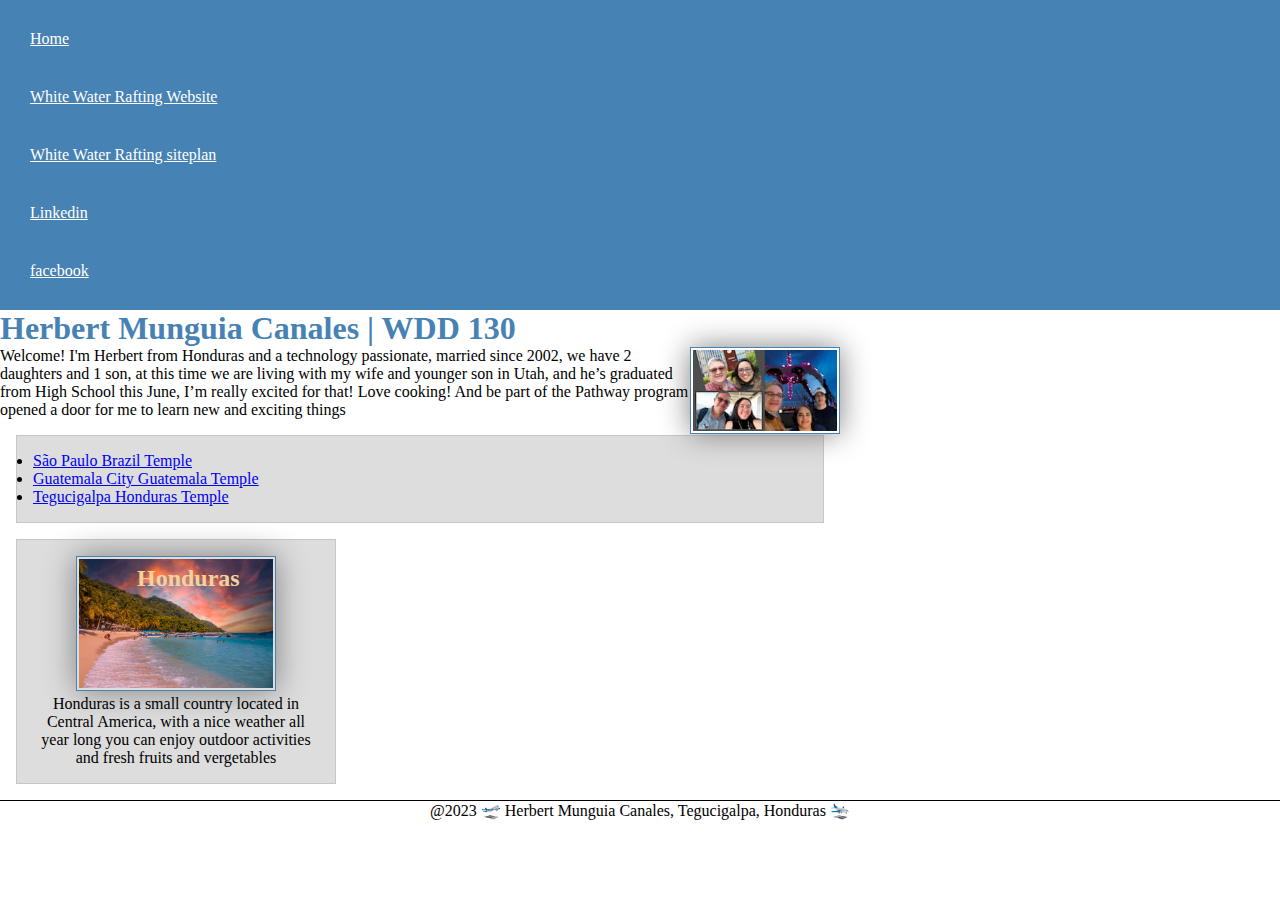
<file: index.html>
<!DOCTYPE html>
<html lang="en-US">
<head>
<meta charset="utf-8">
<meta name="viewport" content="width=device-width, initial-scale=1.0">
<meta name="description" content="Herbert Munguia WDD130 learn web programming BYUI Honduras">
<meta name="author" content="Herbert Munguia Canales">
<title>Herbert Munguia | WDD 130</title>
<link rel="stylesheet" href="styles/styles.css">
</head>
<body>
<header>
<nav>
    <a href="#">Home</a>
    <a href="wwr/">White Water Rafting Website</a>
    <a href="wwr/site-plan-rafting.html">White Water Rafting siteplan</a>
    <a href="https://www.linkedin.com/in/herbertmunguiacanales/?locale=en_US" target="_blank">Linkedin</a>
    <a href="https://www.facebook.com/herbert.munguia.1/" target="_blank">facebook</a>
</nav>
</header>
<main>
    <h1>Herbert Munguia Canales | WDD 130</h1>
    <img src="images/profile.jpg" alt="Me and my family">
    <p>Welcome! I'm Herbert from Honduras and a technology passionate, married since 2002, we have 2 daughters and 1 son, at this time we are living with my wife and younger son in Utah, and he’s graduated from High School this June, I’m really excited for that!
        Love cooking! And be part of the Pathway program opened a door for me to learn new and exciting things </p>

        <ul class="box">
            <li><a href="https://content.churchofjesuschrist.org/templesldsorg/bc/Temples/photo-galleries/sao-paulo-brazil/1280x800/sao-paulo-brazil-temple-lds-246609-wallpaper.jpg" target="_blank">São Paulo Brazil Temple</a></li>
            <li><a href="https://content.churchofjesuschrist.org/templesldsorg/bc/Temples/photo-galleries/guatemala-city-guatemala/1280x800/lds-temple-guatemala-city-1021144-wallpaper.jpg" target="_blank">Guatemala City Guatemala Temple</a></li>
            <li><a href="https://content.churchofjesuschrist.org/templesldsorg/bc/Temples/photo-galleries/tegucigalpa-honduras/1280x800/tegucigalpa-honduras-temple-lds-1075376-wallpaper.jpg" target="_blank">Tegucigalpa Honduras Temple</a></li>
        </ul>
</main>
<aside class="box">
    <h2>Honduras</h2>
    <img src="images/honduras.jpg" alt="Honduras">
    <p>Honduras is a small country located in Central America, with a nice weather all year 
        long you can enjoy outdoor activities and fresh fruits and vergetables</p>
</aside>
<footer>
<p>@2023 🛫 Herbert Munguia Canales, Tegucigalpa, Honduras 🛬</p>
</footer>
</body>
<!-- Last modification 2023-06-19 -->
</html>
</file>
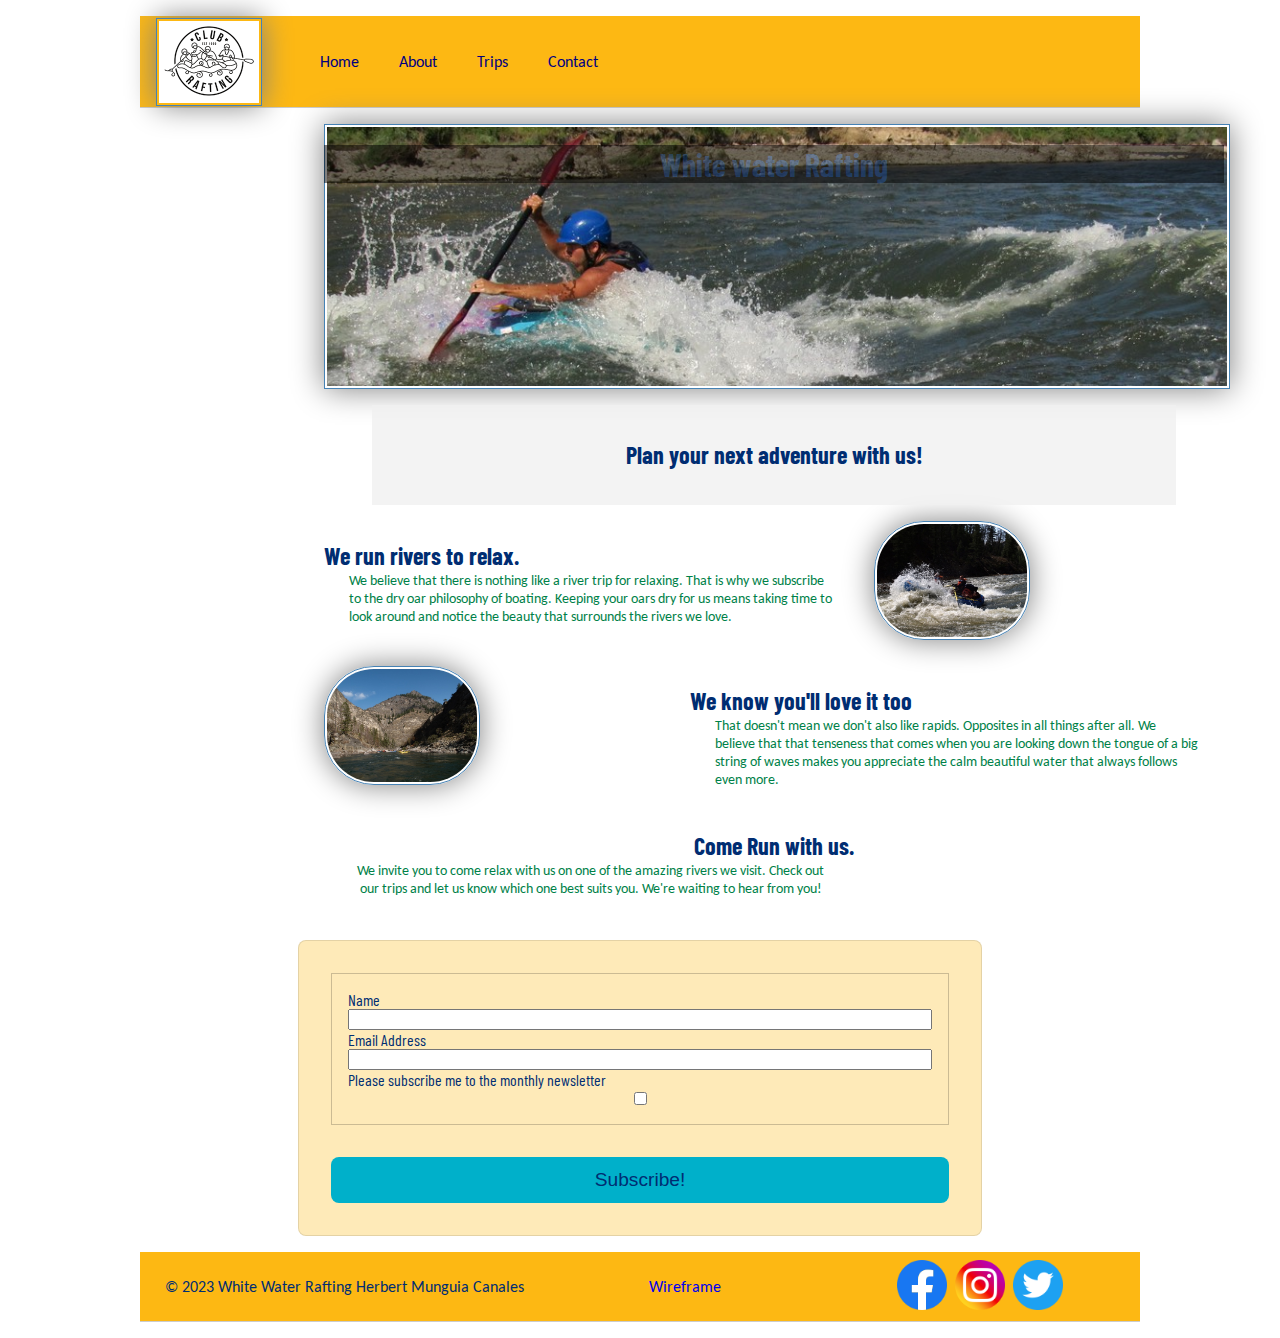
<file: wwr/index.html>
<!DOCTYPE html>
<html lang="en-US">
<head>
    <meta charset="UTF-8">
    <meta name="viewport" content="width=device-width, initial-scale=1.0">
    <meta name="description" content="Main White Water Rafting Index ">
    <meta name="author" content="Herbert Munguia Canales">
    <link rel="stylesheet" href="styles/rafting.css">
    <title>White water Rafting</title>
</head>
<body>
    <header>
        <img class="logo" src="images/logo16_200.png" alt="Rafting Site Logo">
        <nav>
            <ul class="navigation">
            <li><a href="index.html">Home</a></li>
            <li><a href="about.html">About</a></li>
            <li><a href="trips.html">Trips</a></li>
            <li><a href="contact.html">Contact</a></li>
        </ul>
        </nav>

    </header>
    <main>
        <div class="hero">
            <h1>
                White water Rafting
            </h1>
            <img src="images/salmon-kayak-banner1.jpg" alt="Hero Image">
            <div class="action">
                <h2>
                    Plan your next adventure with us!
                </h2>
              </div>
        </div>
        <div class="home-grid">
            <h2 class="home-headline-1">
                We run rivers to relax.
            </h2>
            <p class="home-paragraph-1">
                We believe that there is nothing like a river trip for relaxing.
                That is why we subscribe to the dry oar philosophy of boating.
                Keeping your oars dry for us means taking time to look around and
                notice the beauty that surrounds the rivers we love.
            </p>
            <img
              class="home-right-img"
              src="images/raft-rapid.jpg"
              alt="We run rivers"
            />
            <h2 class="home-headline-2">
                We know you'll love it too
            </h2>
            <p class="home-paragraph-2">
                That doesn't mean we don't also like rapids. Opposites in all things
                after all. We believe that that tenseness that comes when you are
                looking down the tongue of a big string of waves makes you
                appreciate the calm beautiful water that always follows even more.
            </p>
            <img
              class="home-left-img"
              src="images/salmon-boats.jpg"
              alt="Wildlife"
            />
            <h2 class="home-headline-3">
                Come Run with us.
            </h2>
            <p class="home-paragraph-3">
                We invite you to come relax with us on one of the amazing rivers
                we visit. Check out our trips and let us know which one best suits
                you. We're waiting to hear from you!
            </p>

          </div>
          <form>
            <fieldset>
                <div class="form-item">
                    <label for="name">Name</label>
                    <input type="text" id="name" name="name">
                </div>
                
                <div class="form-item">
                    <label for="email">Email Address</label>
                    <input type="email" id="email" name="email" >
                </div>
                <div class="form-item">
                    <label for="subscribe">Please subscribe me to the monthly newsletter</label>
                    <input type="checkbox" id="subscribe" name="subscribe">
                 </div>
            </fieldset>
            <button type="submit">Subscribe!</button>
        </form>
 
 
    </main>
    <footer>
        <p>&copy; 2023  White Water Rafting Herbert Munguia Canales </p>
        <p><a href="images/indexwireframe.drawio.png" target="_blank">Wireframe</a></p>
        <nav class="sociallinks">
            <a href="https://facebook.com">
                <img src="images/fblogo.png" alt="Facebook">
            </a>
            <a href="https://instagram.com">
                <img src="images/Instagram.png" alt="Instagram">
            </a>
            <a href="https://twitter.com">
                <img src="images/Twitter.png" alt="Twitter">
            </a>
        </nav>
    </footer>
</body>
</html>
</file>
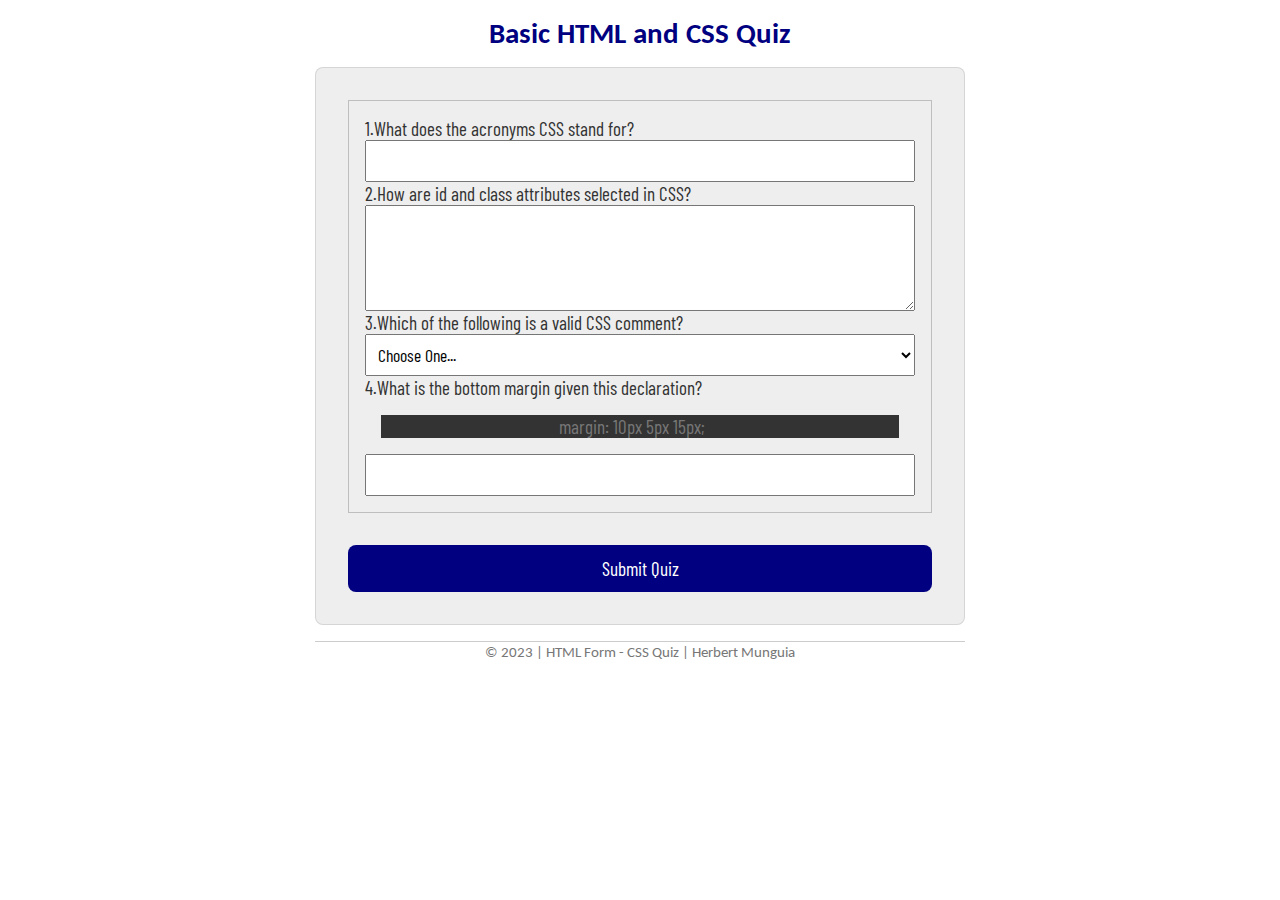
<file: quiz.html>
<!DOCTYPE html>
<html lang="en-US">
<head>
<meta charset="utf-8">
<meta name="viewport" content="width=device-width, initial-scale=1.0">
<!--Update description-->
<meta name="description" content="Basic HTML and CSS Quiz to test the abilities of the student">
<meta name="author" content="Herbert Munguia Canales">
<title>HTML CSS Quiz</title>
<link rel="stylesheet" href="styles/quiz.css">
</head>
<body>
    <header>
        <h1>Basic HTML and CSS Quiz </h1>
    </header>
    <main>
        <form>
            <fieldset>
                <div class="form-item">
                    <label for="q1">1.What does the acronyms CSS stand for?</label>
                    <input type="text" id="q1" name="q1">
                </div>
                
                <div class="form-item">
                    <label for="q2">2.How are id and class attributes selected in CSS?</label>
                    <textarea id="q2" name="q2" rows="4"></textarea>
                </div>

                <div class="form-item">
                    <label for="q3">3.Which of the following is a valid CSS comment?</label>
                    <select id="q3" name="q3">
                        <option value="">Choose One...</option>
                        <option value="a1">--</option>
                        <option value="a2">/* */</option>
                        <option value="a3">comment</option>
                    </select>
                </div>
                
                <div class="form-item">
                    <label for="q4">4.What is the bottom margin given this declaration?</label>
                    <label class="q4">margin: 10px 5px 15px;</label>
                    <input type="number" id="q4" name="q4">
                </div>

            </fieldset>
            <button type="submit">Submit Quiz</button>
        </form>

    </main>
    <footer>
        <p>&copy; 2023 | HTML Form - CSS Quiz | Herbert Munguia  </p>
    </footer>
</body>
</html>
</file>
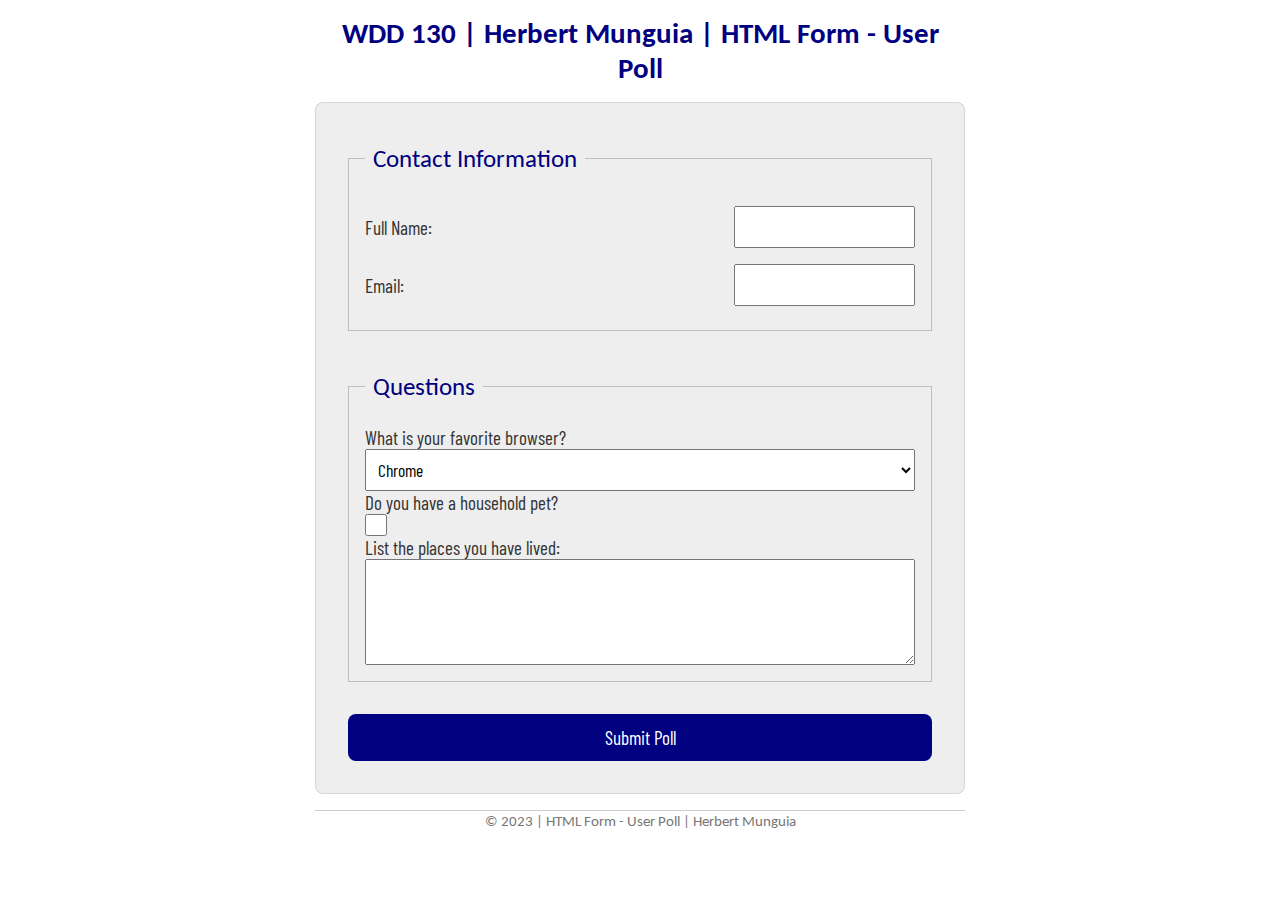
<file: week05/poll-form.html>
<!DOCTYPE html>
<html lang="en-us">
<head>
    <meta charset="UTF-8">
    <meta name="viewport" content="width=device-width, initial-scale=1.0">
    <link rel="stylesheet" href="styles/poll-form.css">
    <title>WDD 130 | HTML Form - User Poll</title>
</head>
<body>
    <header>
        <h1>WDD 130 | Herbert Munguia | HTML Form - User Poll </h1>
    </header>
    <main>
        <form>
            <fieldset>
                <legend>
                    Contact Information
                </legend>
                <div class="form-item column1">
                    <label for="fullname">Full Name:</label>
                    <input type="text" id="fullname" name="fullname">
                </div>
                <div class="form-item column1">
                    <label for="email">Email:</label>
                    <input type="email" id="useremail" name="useremail">
                </div>
            </fieldset>
            <fieldset>
                <legend>
                    Questions
                </legend>
                <div class="form-item column2">
                <label for="browser">What is your favorite browser?</label>
                <select id="browser" name="browser">
                    <option value="chrome">Chrome</option>
                    <option value="firefox">Firefox</option>
                    <option value="safari">Safari</option>
                    <option value="edge">Edge</option>
                    <option value="brave">Brave</option>
                    <option value="other">Other</option>
                </select>
                </div>
                <div class="form-item column2">
                <label for="pet">Do you have a household pet?</label>
                <input type="checkbox" id="pet" name="pet">
                </div>
                <label for="feedback">List the places you have lived:</label>
                <textarea id="feedback" name="feedback" rows="4" placeholder="Stillwater Florida, Amsterdam Netherlands, Tibuktu Mali">
                </textarea>
            </fieldset>
            <button type="submit">Submit Poll</button>
        </form>

    </main>
    <footer>
        <p>&copy; 2023 | HTML Form - User Poll | Herbert Munguia  </p>
    </footer>
</body>
</html>
</file>
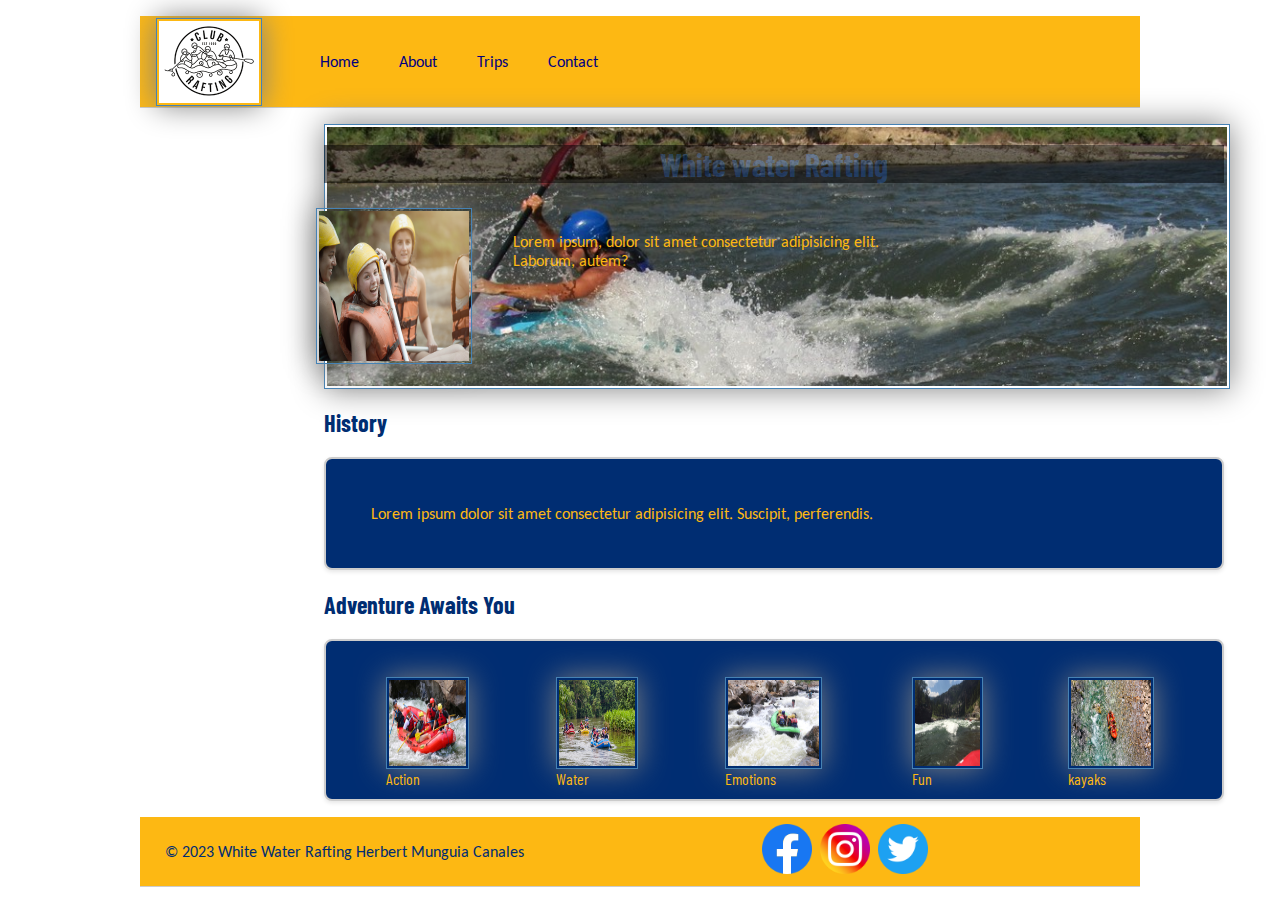
<file: wwr/about.html>
<!DOCTYPE html>
<html lang="en-US">
<head>
    <meta charset="UTF-8">
    <meta name="viewport" content="width=device-width, initial-scale=1.0">
    <meta name="description" content="Herbert Munguia WDD130 about learn web programming BYUI Honduras">
    <meta name="author" content="Herbert Munguia Canales">
    <link rel="stylesheet" href="styles/rafting.css">
    <title>About Us</title>
</head>
<body>
    <header>
        <img class="logo" src="images/logo16_200.png" alt="Rafting Site Logo">
        <nav>
            <ul class="navigation">
            <li><a href="index.html">Home</a></li>
            <li><a href="about.html">About</a></li>
            <li><a href="trips.html">Trips</a></li>
            <li><a href="contact.html">Contact</a></li>
        </ul>
        </nav>

    </header>
    <main>
        <div class="hero">
            <h1>
                White water Rafting
            </h1>
            <img src="images/salmon-kayak-banner1.jpg" alt="Hero Image">
          
            <article>
                <img src="images/rafting21_600.png" alt="Customers">
                <p>Lorem ipsum, dolor sit amet consectetur adipisicing elit. Laborum, autem?</p>
            </article>
        </div>
        <div class="hero">
            <h2>
                History
            </h2>
        <section class="container">
      
            <p>
                Lorem ipsum dolor sit amet consectetur adipisicing elit. Suscipit, perferendis.
            </p>
        </section>
        </div>
        <div class="hero">
            <h2>
                Adventure Awaits You
            </h2>
        <section class="container">
              <figure>
            <img src="images/rafting19_600.jpg" alt="Adventure">
            <figcaption>Action</figcaption>
        </figure>
        <figure>
            <img src="images/rafting15_600.jpg" alt="Adventure">
            <figcaption>Water</figcaption>
        </figure>
        <figure>
        <img src="images/rafting2_600.jpg" alt="Adventure">
        <figcaption>Emotions</figcaption>
    </figure>
    <figure> 
            <img src="images/snake-rapid2.jpg" alt="Adventure">
            <figcaption>Fun</figcaption>
        </figure>
        <figure>
            <img src="images/rafting6_600.jpg" alt="Adventure">
            <figcaption>kayaks</figcaption>
        </figure>
        
        
        </section>
        </div>
    </main>
    <footer>
        <p>&copy; 2023  White Water Rafting Herbert Munguia Canales </p>
        <nav class="sociallinks">
            <a href="https://facebook.com">
                <img src="images/fblogo.png" alt="Facebook">
            </a>
            <a href="https://instagram.com">
                <img src="images/Instagram.png" alt="Instagram">
            </a>
            <a href="https://twitter.com">
                <img src="images/Twitter.png" alt="Twitter">
            </a>
        </nav>
    </footer>
</body>
</html>
</file>
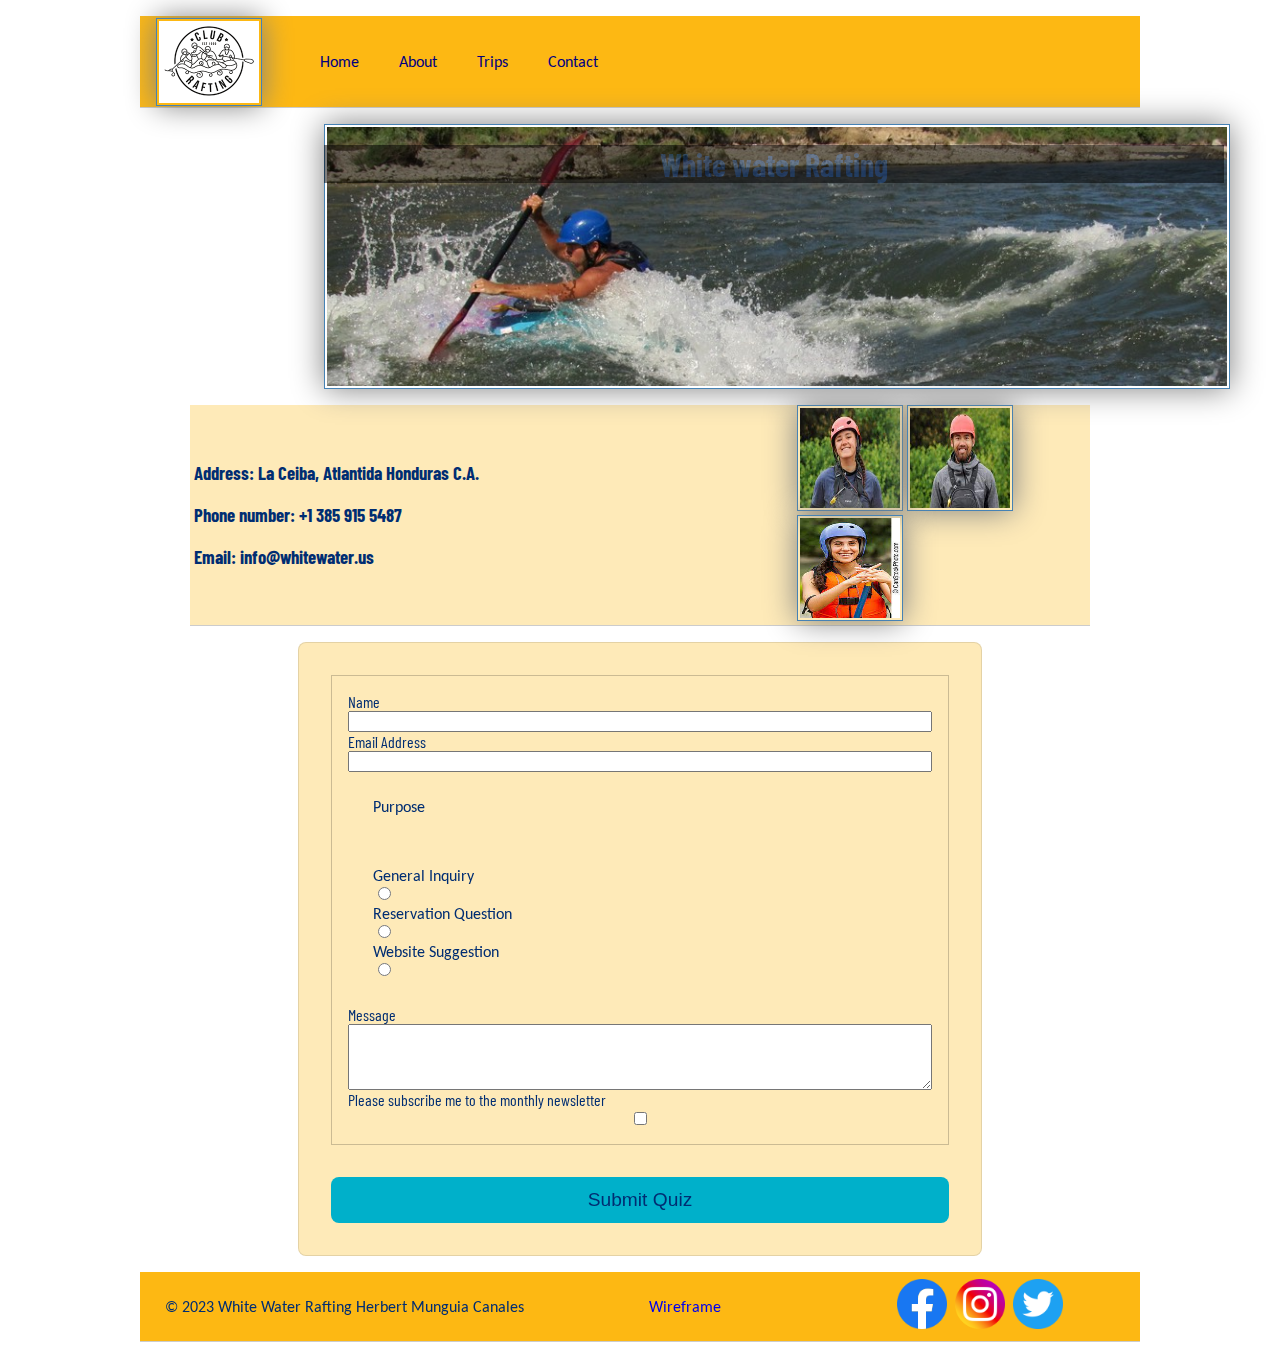
<file: wwr/contact.html>
<!DOCTYPE html>
<html lang="en-US">
<head>
    <meta charset="UTF-8">
    <meta name="viewport" content="width=device-width, initial-scale=1.0">
    <meta name="description" content="Contact Information White Water Rafting">
    <meta name="author" content="Herbert Munguia Canales">
    <link rel="stylesheet" href="styles/rafting.css">
    <title>White water Rafting Contact Us</title>
</head>
<body>
    <header>
        <img class="logo" src="images/logo16_200.png" alt="Rafting Site Logo">
        <nav>
            <ul class="navigation">
            <li><a href="index.html">Home</a></li>
            <li><a href="about.html">About</a></li>
            <li><a href="trips.html">Trips</a></li>
            <li><a href="contact.html">Contact</a></li>
        </ul>
        </nav>

    </header>
    <main>
        <div class="hero">
            <h1>
                White water Rafting
            </h1>
            <img src="images/salmon-kayak-banner1.jpg" alt="Hero Image">
           
        </div>
        <div class="content">
            <div class="address">
                <h3>Address: La Ceiba, Atlantida Honduras C.A.</h3>
                <h3>Phone number: +1 385 915 5487</h3>
                <h3>Email: info@whitewater.us</h3>

            </div>
            <div class="map">
                <iframe src="https://www.google.com/maps/embed?pb=!1m14!1m12!1m3!1d37458.23699849465!2d-86.7919791967616!3d15.794418612356008!2m3!1f0!2f0!3f0!3m2!1i1024!2i768!4f13.1!5e0!3m2!1sen!2sus!4v1688838568418!5m2!1sen!2sus" width="200" height="200" style="border:0;" allowfullscreen="" loading="lazy" referrerpolicy="no-referrer-when-downgrade"></iframe>
            </div>
            <div class="employees">
                <img src="images/employee1.jpg" alt="We are waiting for you">
                <img src="images/employee2.jpg" alt="We are waiting for you">
                <img src="images/employee3.jpg" alt="We are waiting for you">
            </div>
        </div>

     
            <form>
                <fieldset>
                    <div class="form-item">
                        <label for="name">Name</label>
                        <input type="text" id="name" name="name">
                    </div>
                    
                    <div class="form-item">
                        <label for="email">Email Address</label>
                        <input type="email" id="email" name="email" >
                    </div>
    
                    <div class="form-radio">
                        <p>Purpose<p>
                        <label for="radio1">General Inquiry</label>
                        <input type="radio" id="radio1" name="General" value="General">
                        <label for="radio2">Reservation Question</label>       
                        <input type="radio" id="radio2" name="reservation" value="reservation">
                        <label for="radio3">Website Suggestion</label>
                        <input type="radio" id="radio3" name="website" value="website">
                    </div>
                    <div class="form-item">
                        <label for="message">Message</label>
                        <textarea id="message" name="message" rows="4"></textarea>
                    </div>
                    <div class="form-item">
                        <label for="subscribe">Please subscribe me to the monthly newsletter</label>
                        <input type="checkbox" id="subscribe" name="subscribe">
                     </div>
                </fieldset>
                <button type="submit">Submit Quiz</button>
            </form>
     
 
    </main>
    <footer>
        <p>&copy; 2023  White Water Rafting Herbert Munguia Canales </p>
        <p><a href="images/contactuswireframe.drawio.png" target="_blank">Wireframe</a></p>
        <nav class="sociallinks">
            <a href="https://facebook.com">
                <img src="images/fblogo.png" alt="Facebook">
            </a>
            <a href="https://instagram.com">
                <img src="images/Instagram.png" alt="Instagram">
            </a>
            <a href="https://twitter.com">
                <img src="images/Twitter.png" alt="Twitter">
            </a>
        </nav>
    </footer>
</body>
</html>
</file>
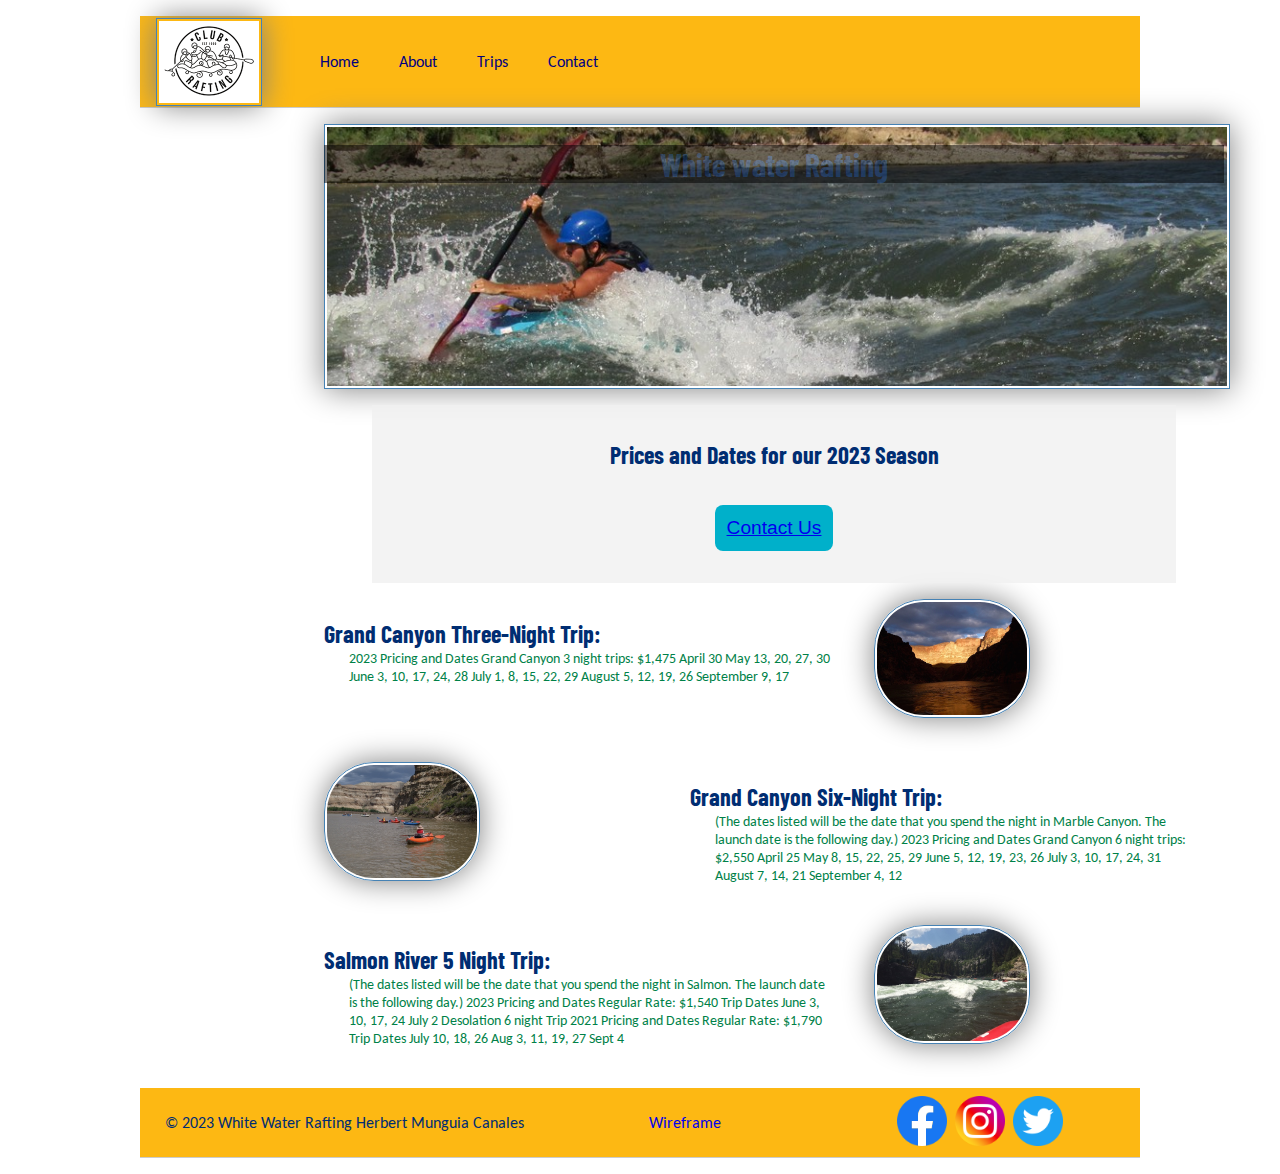
<file: wwr/trips.html>
<!DOCTYPE html>
<html lang="en-US">
<head>
    <meta charset="UTF-8">
    <meta name="viewport" content="width=device-width, initial-scale=1.0">
    <meta name="description" content="Trips Information White Water Rafting">
    <meta name="author" content="Herbert Munguia Canales">
    <link rel="stylesheet" href="styles/rafting.css">
    <title>White water Rafting Trips</title>
</head>
<body>
    <header>
        <img class="logo" src="images/logo16_200.png" alt="Rafting Site Logo">
        <nav>
            <ul class="navigation">
            <li><a href="index.html">Home</a></li>
            <li><a href="about.html">About</a></li>
            <li><a href="trips.html">Trips</a></li>
            <li><a href="contact.html">Contact</a></li>
        </ul>
        </nav>

    </header>
    <main>
        <div class="hero">
            <h1>
                White water Rafting
            </h1>
            <img src="images/salmon-kayak-banner1.jpg" alt="Hero Image">
            <div class="action">
                <h2>
                  Prices and Dates for our 2023 Season
                </h2>
                <button><a href="contact.html">Contact Us</a></button>
              </div>
        </div>
        <div class="home-grid">
            <h2 class="home-headline-1">
              Grand Canyon Three-Night Trip:
            </h2>
            <p class="home-paragraph-1">
              2023 Pricing and Dates Grand Canyon 3 night trips: $1,475 April 30
              May 13, 20, 27, 30 June 3, 10, 17, 24, 28 July 1, 8, 15, 22, 29
              August 5, 12, 19, 26 September 9, 17
            </p>
            <img
              class="home-right-img"
              src="images/river-evening.jpg"
              alt="We run rivers"
            />
            <h2 class="home-headline-2">
              Grand Canyon Six-Night Trip:
            </h2>
            <p class="home-paragraph-2">
              (The dates listed will be the date that you spend the night in
              Marble Canyon. The launch date is the following day.) 2023 Pricing
              and Dates Grand Canyon 6 night trips: $2,550 April 25 May 8, 15, 22,
              25, 29 June 5, 12, 19, 23, 26 July 3, 10, 17, 24, 31 August 7, 14,
              21 September 4, 12
            </p>
            <img
              class="home-left-img"
              src="images/deso-boats.jpg"
              alt="Wildlife"
            />
            <h2 class="home-headline-4">
              Salmon River 5 Night Trip: 
            </h2>
            <p class="home-paragraph-4">
              (The dates listed will be the date that
              you spend the night in Salmon. The launch date is the following
              day.) 2023 Pricing and Dates Regular Rate: $1,540 Trip Dates June 3,
              10, 17, 24 July 2 Desolation 6 night Trip 2021 Pricing and Dates
              Regular Rate: $1,790 Trip Dates July 10, 18, 26 Aug 3, 11, 19, 27
              Sept 4
            </p>
              <img
              class="home-right-img1"
              src="images/snake-rapid2 (1).jpg"
              alt="Wildlife"
            />
          </div>
 
    </main>
    <footer>
        <p>&copy; 2023  White Water Rafting Herbert Munguia Canales </p>
        <p><a href="images/tripswireframe.drawio.png" target="_blank">Wireframe</a></p>
        <nav class="sociallinks">
            <a href="https://facebook.com">
                <img src="images/fblogo.png" alt="Facebook">
            </a>
            <a href="https://instagram.com">
                <img src="images/Instagram.png" alt="Instagram">
            </a>
            <a href="https://twitter.com">
                <img src="images/Twitter.png" alt="Twitter">
            </a>
        </nav>
    </footer>
</body>
</html>
</file>
<file: styles/styles.css>
* {
    margin: 0;
    padding: 0;
    box-sizing: border-box;
}

nav {
    background-color: steelblue;
    padding: 10px;
}

nav a {
    color: white;
    display: block;
    padding: 20px;
}

h1 {
    color: steelblue;
}

img {
    width: 150px;
    height: auto;
    border: 1px solid steelblue;
    padding: 2px;
    box-shadow: 0 0 30px gray;
}

p {
    padding: 0;
}

main {
    max-width: 840px;
}

main img {
    width: 150px;
    height: auto;
    float: right;
}

aside {
    margin: 1em;
    border: 1px solid rgba(0,0,0,0.2); /* 1 */
    padding: 1em;
    background-color: #eee;
    color: #333;
    text-align: center;
    position: relative;
}

aside img {
    width: 200px;
    height: auto;
}

aside h2 {
    position: absolute;
    top: 25px;
    left: 120px;
    color: rgb(241, 211, 153);
}

footer {
    margin-top: 1em;
    border-top: 1px solid #000;
    text-align: center;
}

/* Class Selectors */

.box {
    margin: 1rem;
    border: 1px solid rgba(0,0,0,0.1);
    padding: 1rem;
    background-color: #ddd;
    color: #000;
}

aside {
    width: 20em;
    text-align: center;
}
</file>
<file: wwr/styles/rafting.css>
@import url('https://fonts.googleapis.com/css2?family=Barlow+Condensed&family=Carlito&display=swap');
:root {
    --primary-color: #002D72;
    --secondary-color:#00B0CA;
    --accent1-color: #FDB813;
    --accent2-color: #008148;

    --heading-font: "Barlow Condensed";
    --paragraph-font: "Carlito";

    --nav-background-color: #002D72;
    --nav-link-color: #FDB813;
    --nav-hover-link-color: #FFFFFF;
    --nav-hover-background-color: #00B0CA;
  }
 
  h1, h2, h3, h4, h5, h6 {
    font-family: var(--heading-font);
    color: var(--primary-color);
  }


  header {
  	margin: 1rem auto;
	  display: grid;
	  grid-template-columns: 120px 1fr 2fr;
	  align-items: center;
	  border-bottom: 1px solid #ccc;
	  max-width: 1000px;
    background-color: var(--accent1-color);
  }
  nav {
    text-align: right;
    font-family: var(--paragraph-font);
  }
  
  p {
    padding: 25px;
    color: var(--accent1-color);
    font-family: var(--paragraph-font);
  }

  img {
    width: 150px;
    height: auto;
    border: 1px solid steelblue;
    padding: 2px;
    box-shadow: 0 0 30px gray;
}

figure {
  font-family: var(--heading-font);
  color: var(--accent1-color);
}

footer {
  margin: 1rem auto;
  display: grid;
  grid-template-columns: auto auto auto auto;
  align-items: center;
  border-bottom: 1px solid #ccc;
  max-width: 1000px;
  background-color: var(--accent1-color);
  font-family: var(--paragraph-font);
}

footer img {
    width: 50px;
    height: auto;
    border: none;
    padding: 2px;
    box-shadow: none;
    
 }
 footer a:link {
    text-decoration: none;
 }

 footer p {
    padding: 25px;
    color: var(--primary-color);
 }

 button {
  margin: 1rem;
  background-color: var(--secondary-color);
  color: var(--primary-color);
  border: none;
  border-radius: .5rem;
  padding: .75rem;
  font-size: 1.2rem;
}

button:hover {
  background-color: var(--accent1-color);
 }

form {
  margin: 0 auto;
  width: 650px;
  padding: 1rem;
  border: 1px solid rgba(0, 0, 0, 0.1);
  border-radius: 0.5rem;
  background-color:  rgba(253, 184, 19, 0.3);
  display: grid;
}

fieldset {
  display: grid;
  /*grid-gap: .5rem;*/
  margin: 1rem;
  border: 1px solid rgba(0, 0, 0, 0.2);
  padding: 1rem;
  font-family: var(--paragraph-font);
}

form label {
  font-family: var(--heading-font);
}
.hero {
    position: relative;
    max-width: 900px;
    padding-left: 25%;
}
.hero img {
    display: block;
    width: 100%;
    height: auto;
  
}
.hero h1 {
    position: absolute;
    width: 100%;
    max-width: 900px;
    text-align: center;
    background-color: black;
    opacity: 0.5;
}
.hero article {
  position: absolute;
  top: 60%;
  left: 50%;
  transform: translate(-50%, -50%);
  padding: 20px;
  width: 600px;
  height: 150px;
  border-radius: 10px;
  z-index: 1;
}
.hero article img{
  width: 150px;
  height: 150px;
  background-position: right;
  opacity: 1;
}
.hero article p{
  position: absolute;
  top: 10%;
  left: 30%;
}
.box {
    margin: 1rem;
    border: 1px solid rgba(0,0,0,0.1);
    padding: 1rem;
    background-color: #2c89be;
    opacity: 0.1;
    color: #000;
}

.image {
    width: 150px;
    height: auto;
    border: 1px solid steelblue;
    padding: 2px;
    box-shadow: 0 0 30px gray;
}

.navigation {
	display: flex;
	list-style: none;
  justify-content: center;
  align-items: center;
  align-self: stretch;
}

.navigation li {
	flex: 1 1 100%;
}

.navigation a {
	display: block;
	color: navy;
	padding: 20px;
	text-decoration: none;
}

.navigation a:hover {
	color: tomato;
	font-weight: 700;
	text-decoration: underline;
}

.logo {
	margin: 0 0.25rem 0 1rem;
	width: 100px;
	height: auto;
}

.container {
  display: grid;
  grid-template-columns: auto auto auto auto auto;
  max-width: 1000px;
  background-color:var(--primary-color); 
  padding: 20px; 
  border: 2px solid #ccc; 
  border-radius: 8px; 
  box-shadow: 0 2px 4px rgba(0, 0, 0, 0.1); 
}

 .container h2, p {
  margin: 0;
}

.container img {

  width: 85%; 
  height: 100%;
  max-width: 100%;
  margin: 0px;
  
}

.content {
  display: grid;
  place-items: center;
  background-color: rgba(253, 184, 19, 0.3);
  grid-template-columns: 1fr 1fr 1fr;
  grid-gap: 10px;
  margin: 1rem auto;
  align-items: center;
  border-bottom: 1px solid #ccc;
  max-width: 900px;

}

.address {
  grid-column: 1;

}

.address p {
  color:var(--primary-color);
}

.employees {
  grid-column: 3;
 
}

.employees img {
  width: 100px;
  height: 100px;
}

.map 
  {
    grid-column: 2;
  }

.form-item {
    display: grid;
    align-items: center;

}

.form-item {
  font-family: var(--paragraph-font);
  color: var(--nav-background-color);
}
.form-radio {
  display: flex;
  flex-direction: column;
  }

.form-radio p {
  color: var(--nav-background-color);
}

.form-radio label {
  display: flex;
  align-items: center;
  font-family: var(--paragraph-font);
  color: var(--nav-background-color);
}

.form-radio input[type="radio"] {
  margin-top: 0%;
  margin-right: 50%;
}

.home-grid{
  display:grid;
  grid-template-columns:1fr 1fr 1fr 1fr 1fr;
  grid-template-rows:1fr 1fr 1fr;
  grid-gap:1em;
  max-width: 900px;
  padding-left: 25%;
}
.home-grid p {
  color: var(--accent2-color);
}

.home-headline-1 {
   
  grid-column:1/4;
  grid-row:1/2;
  font-size: 1.5em;
}

.home-headline-2 {
 grid-column: 3/6;
 grid-row: 2/3;
 font-size: 1.5em;
}

.home-headline-3 {
 grid-column: 1/6;
 grid-row: 3/4;
 text-align: center;
 font-size: 1.5em;
}

.home-headline-4 {
  
  grid-column:1/4;
  grid-row:3/4;
  font-size: 1.5em;
}

.home-paragraph-4  {

 grid-column:1/4;
 grid-row:3/4;
 text-align:left;
 font-size:0.9em;
 padding-top: 50px;
}


.home-paragraph-3 {
 grid-column: 1/4;
 grid-row: 3/4;
 font-size: 0.9em;
 text-align: center;
 padding-top: 50px;
}

.home-paragraph-2  {
 height: 50px;
 grid-column: 3/6;
 grid-row: 2/3;
 font-size: 0.9em;
 padding-top: 50px;
}

.home-paragraph-1  {

 grid-column:1/4;
 grid-row:1/2;
 text-align:left;
 font-size:0.9em;
 padding-top: 50px;
}

.home-right-img1 {
 grid-column: 4/6;
 grid-row: 3/3;
 border-radius: 50px 50px 50px 50px;
}

.home-right-img {
 grid-column: 4/6;
 grid-row: 1/2;
 border-radius: 50px 50px 50px 50px;
}

.home-left-img {
 grid-column: 1/3;
 grid-row: 2/3;
 border-radius: 50px 50px 50px 50px;
}

.action {
    grid-column: 1;
    grid-row: 1;
    background-color: rgba(240, 240, 240, 0.8);
    margin: 1em 3em;
    padding: 1em;
    text-align: center;
}
</file>
<file: styles/quiz.css>
@import url('https://fonts.googleapis.com/css2?family=Barlow+Condensed&family=Carlito&display=swap');


* {
    margin: 0;
    padding: 0;
    box-sizing: border-box;
}

body {
    font-family: Carlito, Georgia, 'Times New Roman', Times, serif;
    font-size: 1.2em;
    color: #333;
    background: #fff;
}

header {
    margin: 0 auto;
    width: 650px;
}

h1 {
    margin: 1rem;
    font-size: 1.5em;
    color: navy;
    text-align: center;
}
h2 {
    margin: 1rem;
}
form {
    margin: 0 auto;
    width: 650px;
    padding: 1rem;
    border: 1px solid rgba(0, 0, 0, 0.1);
    border-radius: 0.5rem;
    background-color: #eee;
    display: grid;
}

fieldset {
    display: grid;
    /*grid-gap: .5rem;*/
    margin: 1rem;
    border: 1px solid rgba(0, 0, 0, 0.2);
    padding: 1rem;

}
legend {
    padding: 0.5rem;
    color: navy;
    font-size: 1.3em;
}
label, input, button, select, textarea {
    font-family: "Barlow Condensed", Roboto, Arial, sans-serif;
}

label {
    text-align: left;
    padding-right: 1rem;
}

input, select, textarea {
    padding: 0.5rem;
    font-size: 1.1rem;
}

input[type="checkbox"] {
    width: 22px;
    height: 22px;
    vertical-align: bottom;
}

button {
    margin: 1rem;
    background-color: navy;
    color: #fff;
    border: none;
    border-radius: .5rem;
    padding: .75rem;
    font-size: 1.2rem;
}

button:hover {
    background-color: darkgreen;
}

footer {
    margin: 1rem auto 0;
    width: 650px;
    text-align: center;
    font-size: 0.8em;
    color: #777;
    border-top: 1px solid #ccc;
}

.form-item {
    display: grid;
    align-items: center;
}

.column1 {
    grid-template-columns: 3fr 1fr;
    margin: 0.5rem 0;
}

.column2 {
    grid-template-columns: 1fr 2fr;
}

.q4 {
    color: #777;
    background-color: #333;
    align-content: center;
    margin: 1rem;
    font-size: 1em;
    text-align: center;
}
</file>
<file: week05/styles/poll-form.css>
@import url('https://fonts.googleapis.com/css2?family=Barlow+Condensed&family=Carlito&display=swap');


* {
    margin: 0;
    padding: 0;
    box-sizing: border-box;
}

body {
    font-family: Carlito, Georgia, 'Times New Roman', Times, serif;
    font-size: 1.2em;
    color: #333;
    background: #fff;
}

header {
    margin: 0 auto;
    width: 650px;
}

h1 {
    margin: 1rem;
    font-size: 1.5em;
    color: navy;
    text-align: center;
}

form {
    margin: 0 auto;
    width: 650px;
    padding: 1rem;
    border: 1px solid rgba(0, 0, 0, 0.1);
    border-radius: 0.5rem;
    background-color: #eee;
    display: grid;
}

fieldset {
    display: grid;
    /*grid-gap: .5rem;*/
    margin: 1rem;
    border: 1px solid rgba(0, 0, 0, 0.2);
    padding: 1rem;

}
legend {
    padding: 0.5rem;
    color: navy;
    font-size: 1.3em;
}
label, input, button, select, textarea {
    font-family: "Barlow Condensed", Roboto, Arial, sans-serif;
}

label {
    text-align: left;
    padding-right: 1rem;
}

input, select, textarea {
    padding: 0.5rem;
    font-size: 1.1rem;
}

input[type="checkbox"] {
    width: 22px;
    height: 22px;
    vertical-align: bottom;
}

button {
    margin: 1rem;
    background-color: navy;
    color: #fff;
    border: none;
    border-radius: .5rem;
    padding: .75rem;
    font-size: 1.2rem;
}

button:hover {
    background-color: darkgreen;
}

footer {
    margin: 1rem auto 0;
    width: 650px;
    text-align: center;
    font-size: 0.8em;
    color: #777;
    border-top: 1px solid #ccc;
}

.form-item {
    display: grid;
    align-items: center;
}

.column1 {
    grid-template-columns: 3fr 1fr;
    margin: 0.5rem 0;
}

.column2 {
    grid-template-columns: 1fr, 2fr;
}
</file>
